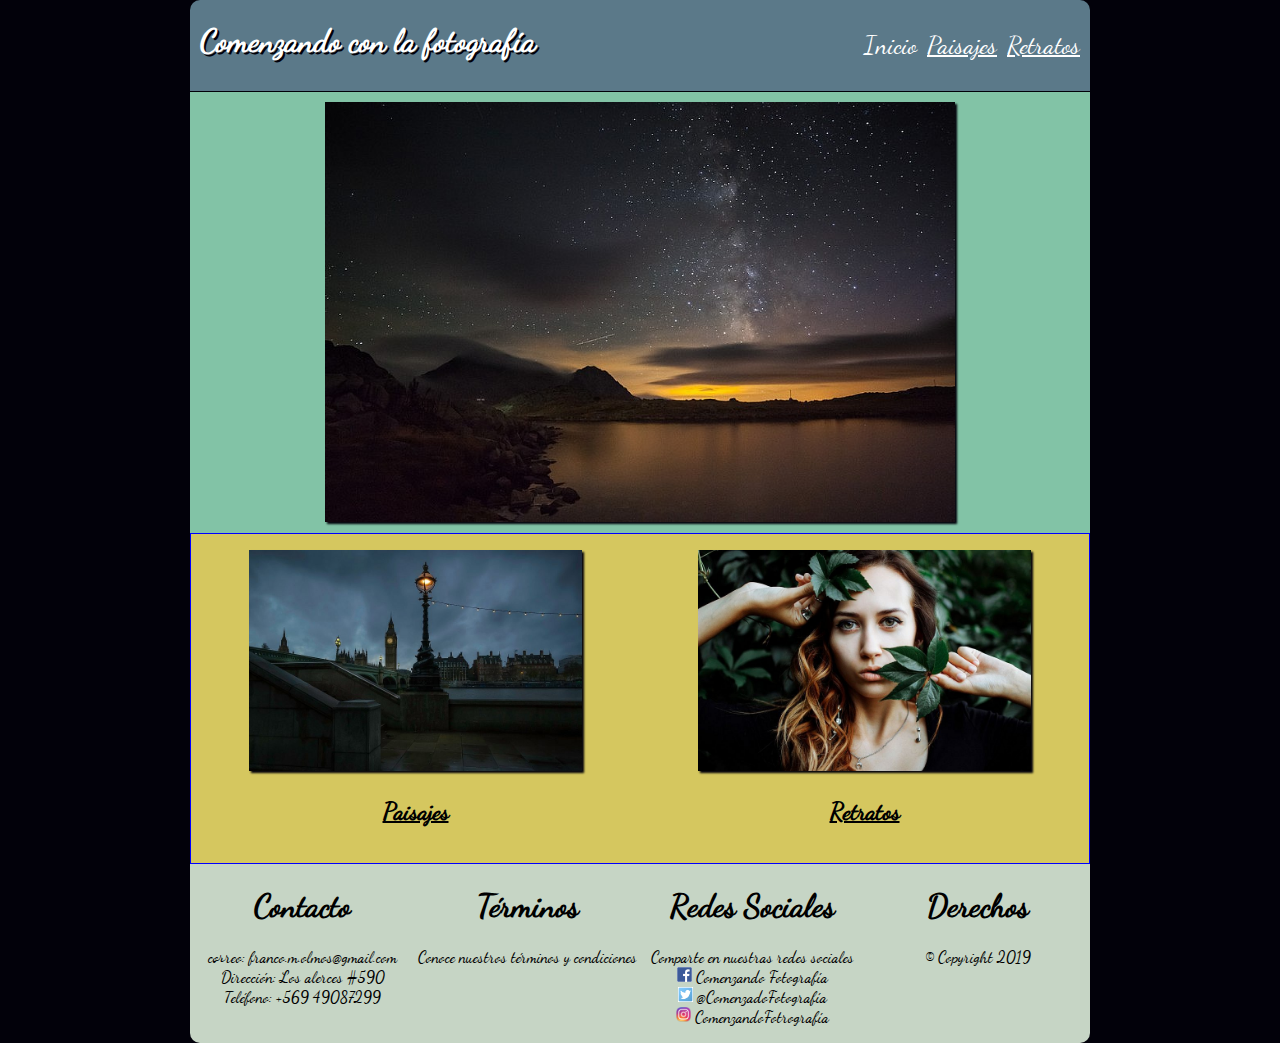
<file: index.html>
<!DOCTYPE html>
<html lang="en" dir="ltr">
  <head>
    <link rel="stylesheet" href="css/estilos.css">
    <meta charset="utf-8">
    <title>Comenzando con la fotografía</title>
  </head>
  <body>
    <div class="contenido">
    <header>
      <div class="index">
        <div class="titulo">
          <h1>Comenzando con la fotografía</h1>
        </div>
        <div class="menu">
          <nav>
            <div class="inicio">
                <p><a id="inicio" href="index.html">Inicio</a></p>
            </div>
            <div class="paisajes">
                <p><a id="paisajes" href="html/paisajes.html">Paisajes</a></p>
            </div>
            <div class="retratos">
              <p><a id="retratos" href="html/retratos.html">Retratos</a></p>
            </div>
          </nav>
        </div>
       </div>
    </header>
    <section>
      <div class="imagencentral">
          <img src="images/noche.jpg">
      </div>
    </section>
    <section>
      <div class="imagensecundaria">
        <figure id="imagen1">
          <img src="images/london.jpg">
          <h2><a id="paisajes" href="html/paisajes.html">Paisajes</a></h2>
        </figure>
        <figure id="imagen2">
          <img src="images/retrato.jpg">
          <h2><a id="retratos" href="html/retratos.html">Retratos</a></h2>
        </figure>
      </div>
    </section>
    <footer>
      <div class="contacto">
        <h1>Contacto</h1>
        <p>correo: franco.m.olmos@gmail.com<br>Dirección: Los alerces #590<br>Teléfono: +569 49087299</p>
      </div>
      <div class="terminos">
        <h1>Términos</h1>
        <p>Conoce nuestros términos y condiciones</p>
      </div>
      <div class="RedSocial">
        <h1>Redes Sociales</h1>
        <p>Comparte en nuestras redes sociales<br>
        <img src="images/icon-facebook.jpg"> Comenzando Fotografía<br>
        <img src="images/icon-twitter.jpeg"> @ComenzadoFotografía<br>
        <img src="images/icon-instagram.png"> ComenzandoFotrografía</p>
      </div>
      <div class="derechos">
        <h1>Derechos</h1>
        <p>&copy; Copyright 2019</p>
      </div>

    </footer>
  </div>

  </body>
</html>
</file>
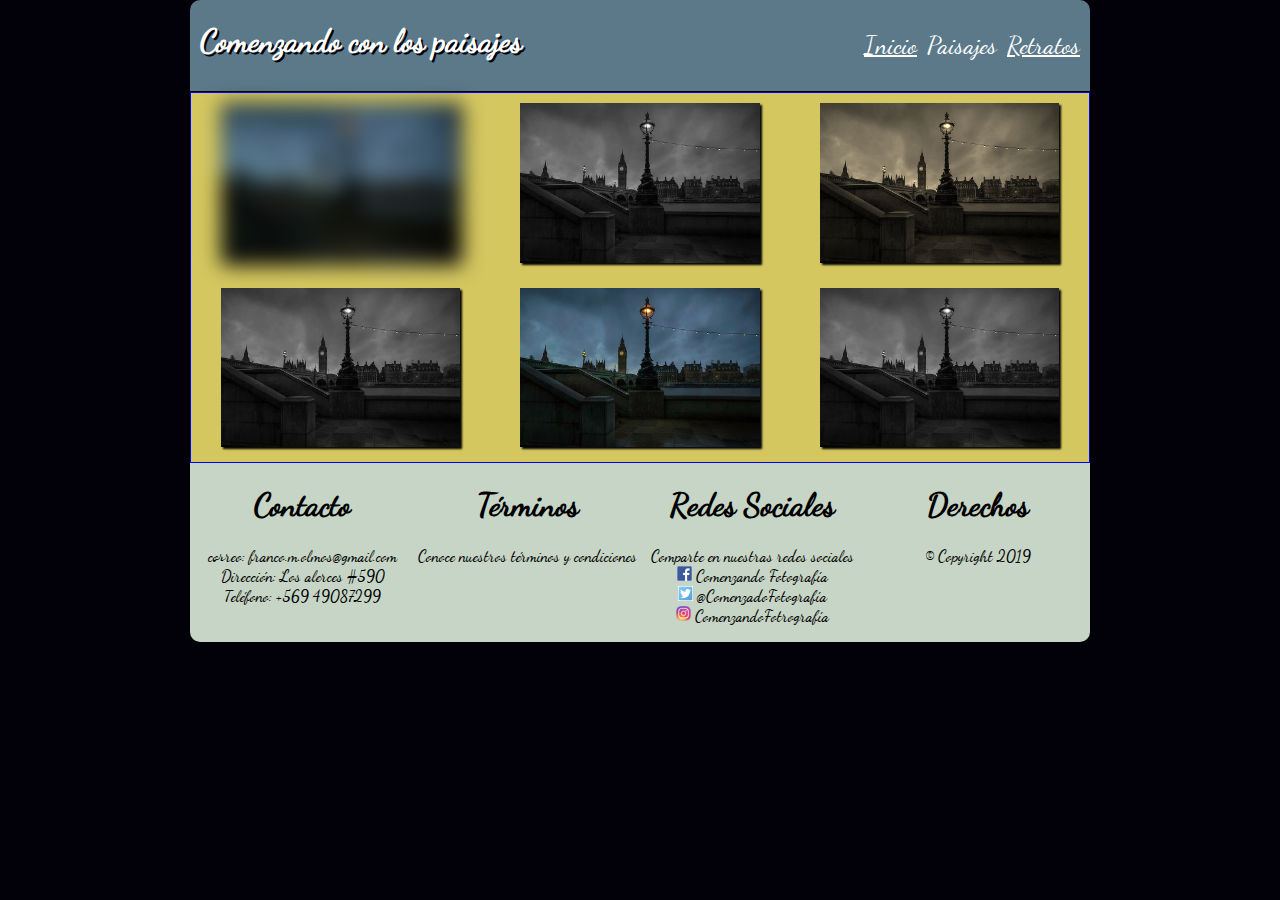
<file: html/paisajes.html>
<!DOCTYPE html>
<html lang="en" dir="ltr">
  <head>
    <link rel="stylesheet" href="../css/estilos.css">
    <meta charset="utf-8">
    <title>Comenzando con los paisajes</title>
  </head>
  <body>
    <div class="contenido">
    <header>
      <div class="paisajes">
        <div class="titulo">
          <h1>Comenzando con los paisajes</h1>
        </div>
        <div class="menu">
          <nav>
            <div class="inicio">
                <p><a id="inicio" href="../index.html">Inicio</a></p>
            </div>
            <div class="paisajes">
                <p><a id="paisajes" href="../html/paisajes.html">Paisajes</a></p>
            </div>
            <div class="retratos">
              <p><a id="retratos" href="../html/retratos.html">Retratos</a></p>
            </div>
          </nav>
        </div>
     </div>
    </header>
    <section class="galeria">
      <div class="galeria1">
        <div id="paisaje1">
          <img src="../images/london.jpg">
        </div>
        <div id="paisaje2">
          <img src="../images/london.jpg">
        </div>
        <div id="paisaje3">
          <img src="../images/london.jpg">
        </div>
        </div>
      <div class="galeria2">
        <div id="paisaje4">
          <img src="../images/london.jpg">
        </div>
        <div id="paisaje5">
          <img src="../images/london.jpg">
        </div>
        <div id="paisaje6">
          <img src="../images/london.jpg">
        </div>
      </div>
    </section>
    <footer>
      <div class="contacto">
        <h1>Contacto</h1>
        <p>correo: franco.m.olmos@gmail.com<br>Dirección: Los alerces #590<br>Teléfono: +569 49087299</p>
      </div>
      <div class="terminos">
        <h1>Términos</h1>
        <p>Conoce nuestros términos y condiciones</p>
      </div>
      <div class="RedSocial">
        <h1>Redes Sociales</h1>
        <p>Comparte en nuestras redes sociales<br>
        <img src="../images/icon-facebook.jpg"> Comenzando Fotografía<br>
        <img src="../images/icon-twitter.jpeg"> @ComenzadoFotografía<br>
        <img src="../images/icon-instagram.png"> ComenzandoFotrografía</p>
      </div>
      <div class="derechos">
        <h1>Derechos</h1>
        <p>&copy; Copyright 2019</p>
      </div>

    </footer>
</div>
  </body>
</html>
</file>
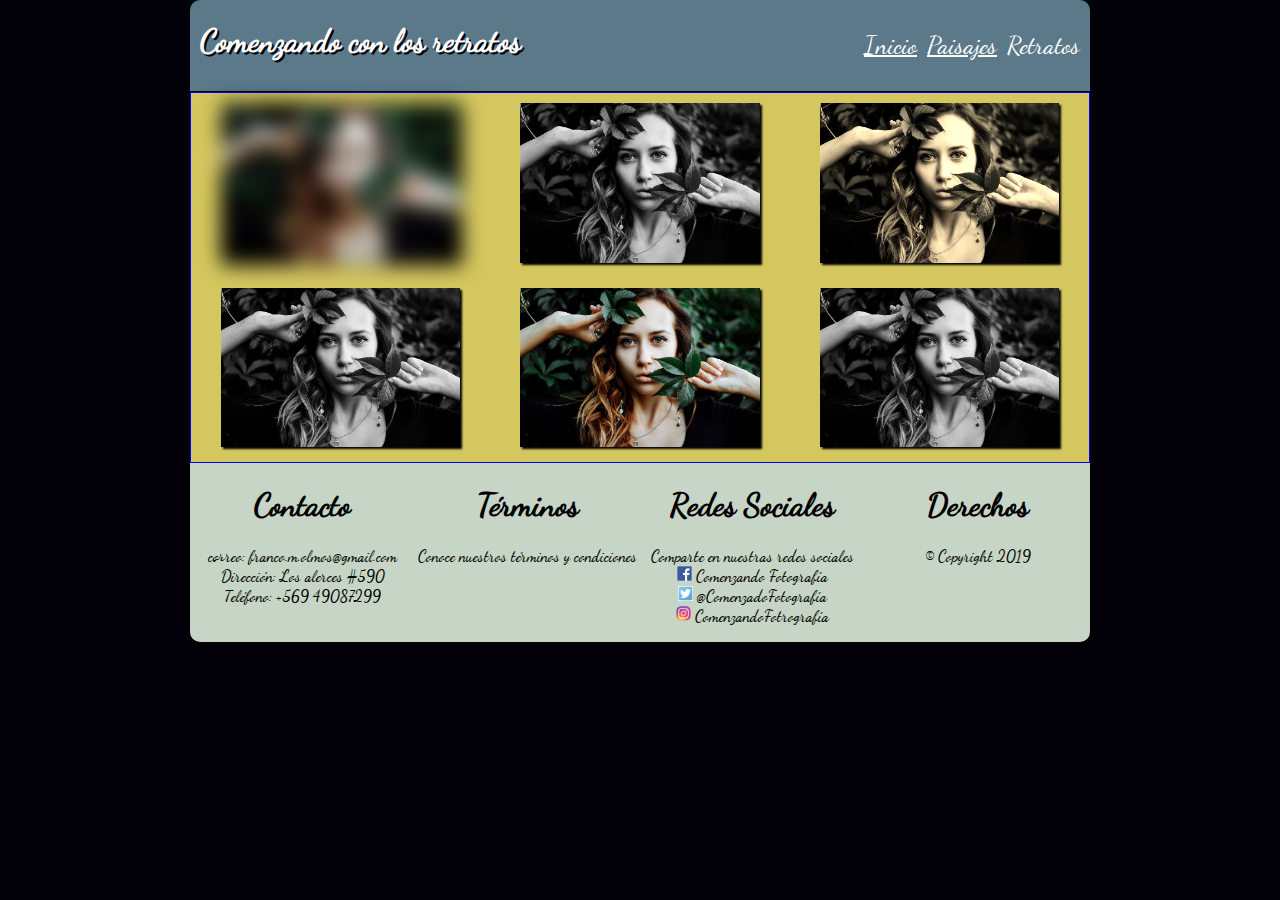
<file: html/retratos.html>
<!DOCTYPE html>
<html lang="en" dir="ltr">
  <head>
    <link rel="stylesheet" href="../css/estilos.css">
    <meta charset="utf-8">
    <title>Comenzando con los retratos</title>
  </head>
  <body>
    <div class="contenido">
    <header>
      <div class="retratos">
        <div class="titulo">
          <h1>Comenzando con los retratos</h1>
        </div>
        <div class="menu">
          <nav>
            <div class="inicio">
                <p><a id="inicio" href="../index.html">Inicio</a></p>
            </div>
            <div class="paisajes">
                <p><a id="paisajes" href="../html/paisajes.html">Paisajes</a></p>
            </div>
            <div class="retratos">
              <p><a id="retratos" href="../html/retratos.html">Retratos</a></p>
            </div>
          </nav>
        </div>
     </div>
    </header>
    <section class="galeria">
      <div class="galeria1">
        <div id="retrato1">
          <img src="../images/retrato.jpg">
        </div>
        <div id="retrato2">
          <img src="../images/retrato.jpg">
        </div>
        <div id="retrato3">
          <img src="../images/retrato.jpg">
        </div>
        </div>
      <div class="galeria2">
        <div id="retrato4">
          <img src="../images/retrato.jpg">
        </div>
        <div id="retrato5">
          <img src="../images/retrato.jpg">
        </div>
        <div id="retrato6">
          <img src="../images/retrato.jpg">
        </div>
      </div>
    </section>
    <footer>
      <div class="contacto">
        <h1>Contacto</h1>
        <p>correo: franco.m.olmos@gmail.com<br>Dirección: Los alerces #590<br>Teléfono: +569 49087299</p>
      </div>
      <div class="terminos">
        <h1>Términos</h1>
        <p>Conoce nuestros términos y condiciones</p>
      </div>
      <div class="RedSocial">
        <h1>Redes Sociales</h1>
        <p>Comparte en nuestras redes sociales<br>
        <img src="../images/icon-facebook.jpg"> Comenzando Fotografía<br>
        <img src="../images/icon-twitter.jpeg"> @ComenzadoFotografía<br>
        <img src="../images/icon-instagram.png"> ComenzandoFotrografía</p>
      </div>
      <div class="derechos">
        <h1>Derechos</h1>
        <p>&copy; Copyright 2019</p>
      </div>
    </footer>
    </div>
  </body>
</html>
</file>
<file: css/estilos.css>
@font-face{
  font-family: Dancing;
  src: url(../fuentes/dancing-script.ttf);
}
@media (min-width:900px){
  html{
    background-color: #02010a;
  }
  body{
    font-family: Dancing;
    margin: 0 auto;
    text-align: center;
  }
  img{
    box-shadow: 2px 2px 2px #02010a;
  }
  .contenido{
    margin: 0 auto;
    width: 900px;
  }
  header{
    background-color: #5b7989;
    border-top-right-radius: 10px;
    border-top-left-radius: 10px;
    width: 100%;
    display: inline-block;
  }
  .menu{
    float: right;
  }
  .titulo h1{
    color: white;
    text-shadow: 2px 2px #02010a;
    float: left;
    margin-left: 10px;
  }
  .menu nav{
    margin: 5px;
    font-size: 25px;
    display: flex;
    flex-direction: row;
  }
  .menu nav div{
    padding: 0px 5px;
  }
  .menu > nav > div > p > a{
    color:white;
  }
  .index > .menu > nav > div > p > a[id="inicio"]{
    color: white;
    text-decoration: none;
  }
  .paisajes > .menu > nav > div > p > a[id="paisajes"]{
    color: white;
    text-decoration: none;
  }
  .retratos > .menu > nav > div > p > a[id="retratos"]{
    color: white;
    text-decoration: none;
  }
  .imagencentral{
    margin-top: -4px;
    margin-bottom: -4px;
    background-color: #82c3a6;
    width: 100%;
  }
  .imagencentral > img{
    margin: 10px;
    width: 70%;
  }
  .imagensecundaria{
    background-color: #d5c75f;
    border: 1px solid blue;
    display: flex;
    flex-direction: row;
  }
  .imagensecundaria figure h2 a{
    color: black;
  }
  .imagensecundaria > figure[id="imagen1"] > img{
    text-align: center;
    width: 90%;
    transition: transform 1s;
  }
  .imagensecundaria > figure[id="imagen1"] > img:hover{
    transform: rotate(10deg);
  }
  .imagensecundaria > figure[id="imagen2"] > img{
    text-align: center;
    width: 90%;
    transition: transform 1s;
  }
  .imagensecundaria > figure[id="imagen2"] > img:hover{
    transform: translate(20px,-5px);
  }
  .galeria{
    background-color: #d5c75f;
    border: 1px solid blue;
    margin-top: -4px;
  }
  .galeria1{
    display: flex;
    flex-direction: row;
  }
  .galeria2{
    display: flex;
    flex-direction: row;
  }
  .galeria div img{
    margin: 10px;
    width: 80%;
  }
  #paisaje1 img{
    filter: blur(10px);
  }
  #paisaje2, #paisaje4, #paisaje6 img{
    filter: grayscale(100%);
  }
  #paisaje3 img{
    filter: sepia(90%);
  }
  #retrato1 img{
    filter: blur(10px);
  }
  #retrato2, #retrato4, #retrato6 img{
    filter: grayscale(100%);
  }
  #retrato3 img{
    filter: sepia(90%);
  }
  footer{
    background-color: #C6d5c5;
    bottom: 0;
    display: flex;
    flex-direction: row;
    height: 100%;
    border-bottom-right-radius: 10px;
    border-bottom-left-radius: 10px;
  }
  footer div{
    width: 25%;
    font-size: 100%;
  }
  footer div p img{
    width: 15px;
    height: 15px;
    box-shadow: none;
  }
}
@media (max-width:899px){
  html{
    background-color: #02010a;
  }
  body{
    font-family: Dancing;
    margin: 0 auto;
    text-align: center;
  }
  header{
    background-color: #5b7989;
    border-top-right-radius: 10px;
    border-top-left-radius: 10px;
    width: 100%;
    display: inline-block;
  }
  img{
    box-shadow: 2px 2px 2px #02010a;
  }
  .titulo h1{
    color: white;
    text-shadow: 2px 2px #02010a;
    float: left;
    margin-left: 10px;
  }
  .contenido{
    margin: 0 auto;
    width: 100%;
  }
  .imagensecundaria{
    display: flex;
    flex-direction: column;
  }
  header div{
    display: flex;
    flex-direction: column;
  }
  .menu nav{
    margin: 5px;
    font-size: 25px;
    display: flex;
    flex-direction: row;
    margin-left: auto;
    margin-right: auto;
  }
  .menu nav div{
    padding: 0px 5px;
  }
  .menu > nav > div > p > a{
    color:white;
  }
  .index > .menu > nav > div > p > a[id="inicio"]{
    color: white;
    text-decoration: none;
  }
  .paisajes > .menu > nav > div > p > a[id="paisajes"]{
    color: white;
    text-decoration: none;
  }
  .retratos > .menu > nav > div > p > a[id="retratos"]{
    color: white;
    text-decoration: none;
  }
  .imagencentral{
    margin-top: -4px;
    margin-bottom: -4px;
    background-color: #82c3a6;
    width: 100%;
  }
  .imagencentral > img{
    margin: 10px;
    width: 70%;
  }
  .imagensecundaria{
    background-color: #d5c75f;
    border: 1px solid blue;
    display: flex;
    flex-direction: column;
  }
  .imagensecundaria > figure[id="imagen1"] > img{
    width: 90%;
    transition: transform 1s;
  }
  .imagensecundaria figure[id="imagen1"] img:hover{
    transform: rotate(10deg);
  }
  .imagensecundaria > figure[id="imagen2"] > img{
    width: 90%;
    transition: transform 1s;
  }
  .imagensecundaria > figure[id="imagen2"] > img:hover{
    transform: translate(20px,-5px);
  }
  .imagensecundaria figure h2 a{
    color: black;
  }
  .galeria{
    background-color: #d5c75f;
    border: 1px solid blue;
    margin-top: -4px;
    display: flex;
    flex-direction: column;
  }
  .galeria div img{
    margin: 10px;
    width: 80%;
  }
  #paisaje1 img{
    filter: blur(10px);
  }
  #paisaje2, #paisaje4, #paisaje6 img{
    filter: grayscale(100%);
  }
  #paisaje3 img{
    filter: sepia(90%);
  }
  #retrato1 img{
    filter: blur(10px);
  }
  #retrato2, #retrato4, #retrato6 img{
    filter: grayscale(100%);
  }
  #retrato3 img{
    filter: sepia(90%);
  }
  footer{
    display: flex;
    flex-direction: column;
    background-color: #C6d5c5;
    bottom: 0;
    height: 100%;
    border-bottom-right-radius: 10px;
    border-bottom-left-radius: 10px;
  }
  footer div{
    width: 100%;
    font-size: 100%;
    text-align: left;
    margin-left: 25px;
  }
  footer div p img{
    width: 15px;
    height: 15px;
    box-shadow: none;
  }
}
</file>
